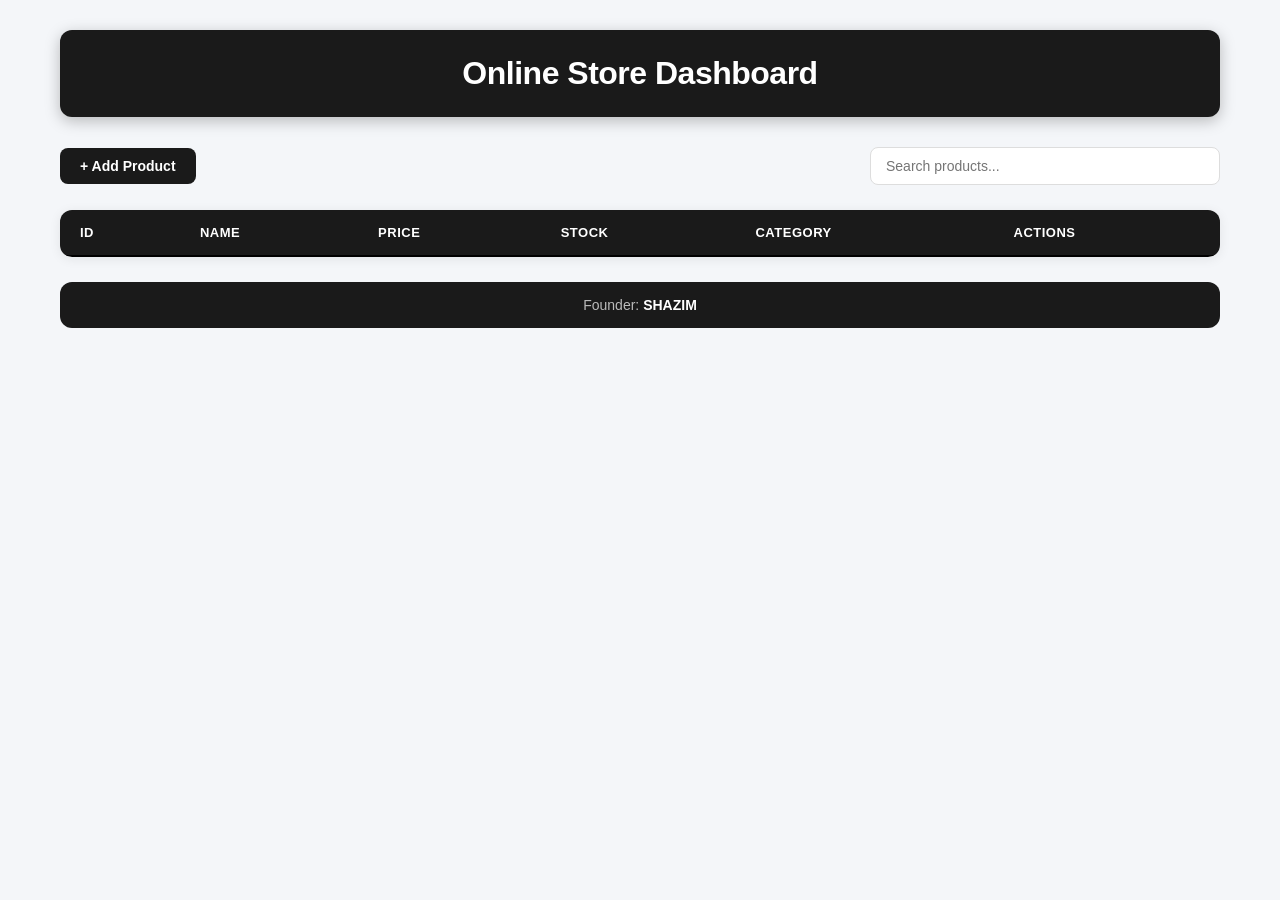
<file: online-store-dashboard/frontend/index.html>
<!DOCTYPE html>
<html lang="en">
<head>
  <meta charset="UTF-8">
  <meta name="viewport" content="width=device-width, initial-scale=1.0">
  <title>Online Store Dashboard</title>
  <link rel="stylesheet" href="style.css">
</head>
<body>
  <div class="container">
    <header class="app-header">
      <h1>Online Store Dashboard</h1>
    </header>

    <div class="toolbar">
      <button id="addProductBtn" class="btn btn-primary">+ Add Product</button>
      <input type="text" id="searchInput" class="search-input" placeholder="Search products...">
    </div>

  <div class="card">
      <table class="products-table">
        <thead>
          <tr>
            <th>ID</th>
            <th>Name</th>
            <th>Price</th>
            <th>Stock</th>
            <th>Category</th>
            <th>Actions</th>
          </tr>
        </thead>
        <tbody id="productBody">
        </tbody>
      </table>
    </div>

    <footer class="app-footer">
      <p>Founder: <strong>SHAZIM</strong></p>
    </footer>
  </div>

  <!-- Modal -->
  <div id="productModal" class="modal hidden">
    <div class="modal-content">
      <h2 id="modalTitle">Add Product</h2>
      <form id="productForm">
        <div class="form-group">
          <label for="name">Name</label>
          <input type="text" id="name" required>
        </div>
        <div class="form-group">
          <label for="price">Price</label>
          <input type="number" id="price" required>
        </div>
        <div class="form-group">
          <label for="stock">Stock</label>
          <input type="number" id="stock" required>
        </div>
        <div class="form-group">
          <label for="category">Category</label>
          <input type="text" id="category" required>
        </div>
        <div class="modal-actions">
          <button type="submit" class="btn btn-primary">Save</button>
          <button type="button" id="cancelBtn" class="btn btn-secondary">Cancel</button>
        </div>
      </form>
    </div>
  </div>

  <script src="script.js"></script>
</body>
</html>
</file>
<file: online-store-dashboard/frontend/style.css>
* {
  margin: 0;
  padding: 0;
  box-sizing: border-box;
}

body {
  font-family: 'Segoe UI', Tahoma, Geneva, Verdana, sans-serif;
  background-color: #f4f6f9;
  color: #333;
  min-height: 100vh;
}

.container {
  max-width: 1200px;
  margin: 0 auto;
  padding: 30px 20px;
}

.app-header {
  background-color: #1a1a1a;
  text-align: center;
  margin-bottom: 30px;
  padding: 25px 20px;
  border-radius: 12px;
  box-shadow: 0 4px 15px rgba(0, 0, 0, 0.25);
}

.app-header h1 {
  font-size: 32px;
  color: #ffffff;
  font-weight: 700;
  letter-spacing: -0.5px;
}

.toolbar {
  display: flex;
  justify-content: space-between;
  align-items: center;
  gap: 15px;
  margin-bottom: 25px;
  flex-wrap: wrap;
}

.btn {
  padding: 10px 20px;
  border: none;
  border-radius: 8px;
  font-size: 14px;
  font-weight: 600;
  cursor: pointer;
  transition: all 0.2s ease;
}

.btn-primary {
  background-color: #1a1a1a;
  color: #fff;
}

.btn-primary:hover {
  background-color: #000000;
}

.btn-secondary {
  background-color: #95a5a6;
  color: #fff;
}

.btn-secondary:hover {
  background-color: #7f8c8d;
}

.btn-edit {
  background-color: #f39c12;
  color: #fff;
  padding: 6px 14px;
  font-size: 13px;
}

.btn-edit:hover {
  background-color: #e67e22;
}

.btn-delete {
  background-color: #e74c3c;
  color: #fff;
  padding: 6px 14px;
  font-size: 13px;
}

.btn-delete:hover {
  background-color: #c0392b;
}

.search-input {
  flex: 1;
  max-width: 350px;
  padding: 10px 15px;
  border: 1px solid #ddd;
  border-radius: 8px;
  font-size: 14px;
  outline: none;
  transition: border-color 0.2s;
}

.search-input:focus {
  border-color: #3498db;
}

.card {
  background-color: #fff;
  border-radius: 12px;
  box-shadow: 0 2px 12px rgba(0, 0, 0, 0.08);
  overflow: hidden;
}

.products-table {
  width: 100%;
  border-collapse: collapse;
}

.products-table thead th {
  background-color: #1a1a1a;
  color: #ffffff;
  font-size: 13px;
  font-weight: 700;
  text-transform: uppercase;
  letter-spacing: 0.5px;
  padding: 15px 20px;
  text-align: left;
  border-bottom: 2px solid #000000;
}

.products-table tbody td {
  padding: 14px 20px;
  border-bottom: 1px solid #f0f0f0;
  font-size: 14px;
}

.products-table tbody tr:hover {
  background-color: #f8f9fa;
}

.actions-cell {
  display: flex;
  gap: 8px;
}

.modal {
  position: fixed;
  top: 0;
  left: 0;
  width: 100%;
  height: 100%;
  background-color: rgba(0, 0, 0, 0.5);
  display: flex;
  justify-content: center;
  align-items: center;
  z-index: 1000;
}

.modal.hidden {
  display: none;
}

.modal-content {
  background-color: #fff;
  border-radius: 12px;
  padding: 30px;
  width: 100%;
  max-width: 420px;
  box-shadow: 0 8px 30px rgba(0, 0, 0, 0.2);
}

.modal-content h2 {
  margin-bottom: 20px;
  color: #2c3e50;
  font-size: 22px;
}

.form-group {
  margin-bottom: 18px;
}

.form-group label {
  display: block;
  font-size: 13px;
  font-weight: 600;
  color: #555;
  margin-bottom: 6px;
}

.form-group input {
  width: 100%;
  padding: 10px 14px;
  border: 1px solid #ddd;
  border-radius: 8px;
  font-size: 14px;
  outline: none;
  transition: border-color 0.2s;
}

.form-group input:focus {
  border-color: #3498db;
}

.modal-actions {
  display: flex;
  justify-content: flex-end;
  gap: 10px;
  margin-top: 25px;
}

.app-footer {
  background-color: #1a1a1a;
  text-align: center;
  margin-top: 25px;
  padding: 15px 0;
  border-radius: 12px;
  color: #bbbbbb;
  font-size: 14px;
}

.app-footer strong {
  color: #ffffff;
  font-weight: 700;
}
</file>
